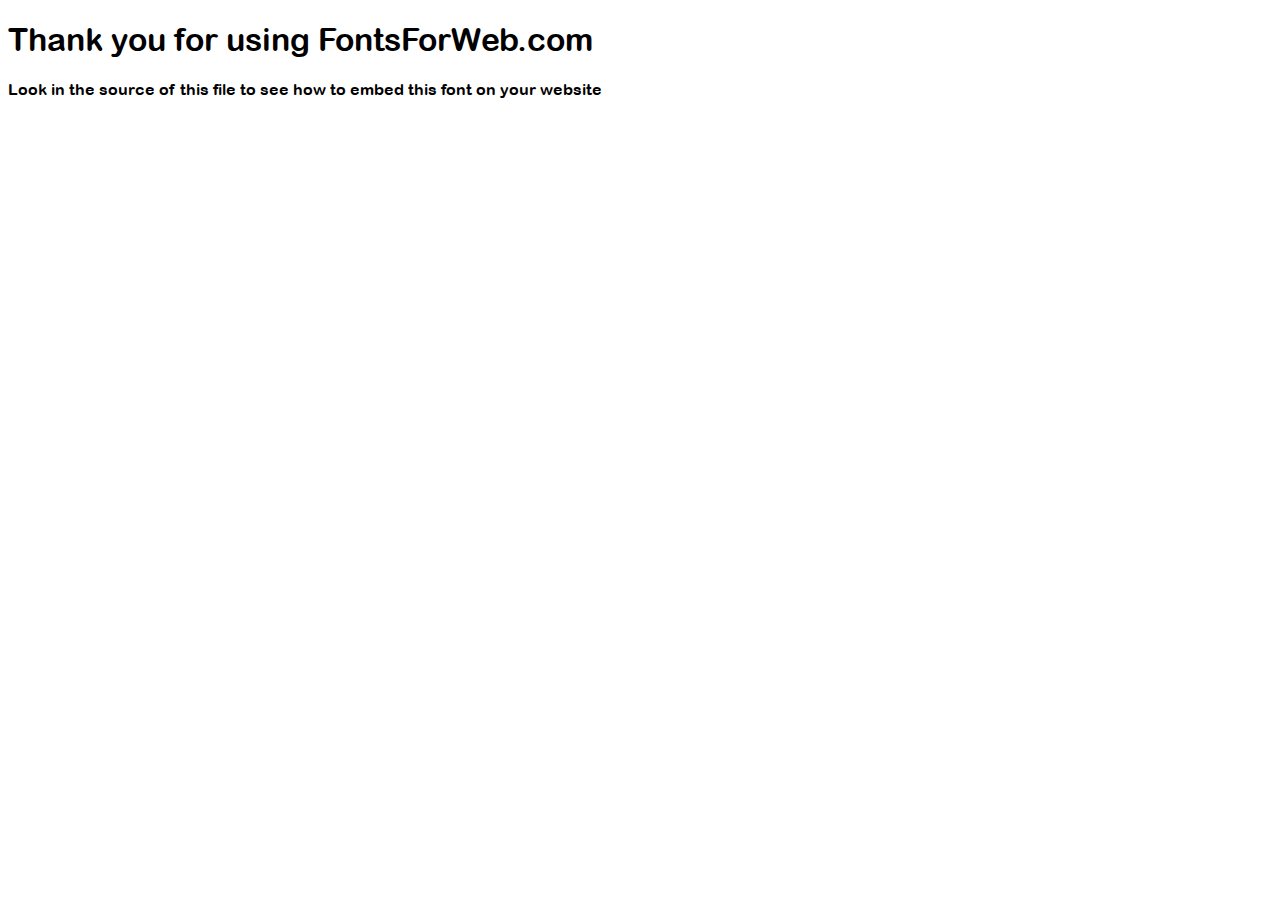
<file: font/index.html>
<!DOCTYPE html>
<html class="no-js">
    <head>
        <meta charset="utf-8">
        <meta http-equiv="X-UA-Compatible" content="IE=edge">
        <title> web font from FontsForWeb.com</title>
        <meta name="description" content="">
        <meta name="viewport" content="width=device-width, initial-scale=1">
        <link rel="stylesheet" href="font.css">
        <style type="text/css">
		/* when @font-face is defined(it is in font.css) you can add the font to any rule by using font-family */
		h1 {
			font-family: '616';
		}
		</style>
    </head>
    <body>
    	<h1>Thank you for using FontsForWeb.com</h1>
        <p class="fontsforweb_fontid_6898">Look in the source of this file to see how to embed this font on your website</p>
    </body>
</html>
</file>
<file: font/font.css>
@font-face {
	font-family: '616';
	src: url('./616.eot');
	src: local('616'), url('./616.woff') format('woff'), url('./616.ttf') format('truetype');
}
/* use this class to attach this font to any element i.e. <p class="fontsforweb_fontid_6898">Text with this font applied</p> */
.fontsforweb_fontid_6898 {
	font-family: '616' !important;
}

/* Font downloaded from FontsForWeb.com */
</file>
